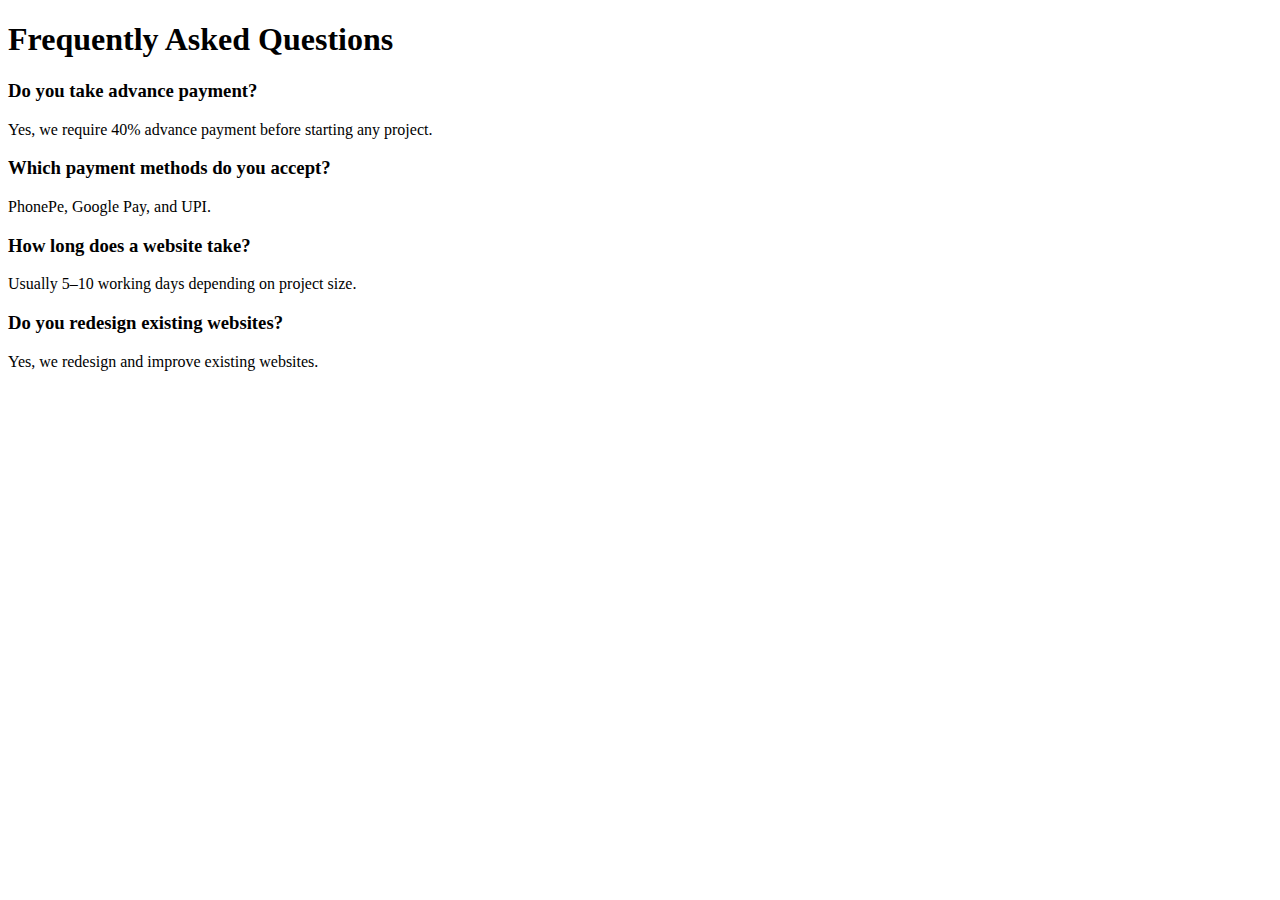
<file: faq.html>
<!DOCTYPE html>
<html lang="en">
<head>
<meta charset="UTF-8">
<title>FAQ | SM Web Studio</title>
<meta name="viewport" content="width=device-width, initial-scale=1.0">
</head>
<body>

<h1>Frequently Asked Questions</h1>

<h3>Do you take advance payment?</h3>
<p>Yes, we require 40% advance payment before starting any project.</p>

<h3>Which payment methods do you accept?</h3>
<p>PhonePe, Google Pay, and UPI.</p>

<h3>How long does a website take?</h3>
<p>Usually 5–10 working days depending on project size.</p>

<h3>Do you redesign existing websites?</h3>
<p>Yes, we redesign and improve existing websites.</p>

</body>
</html>
</file>
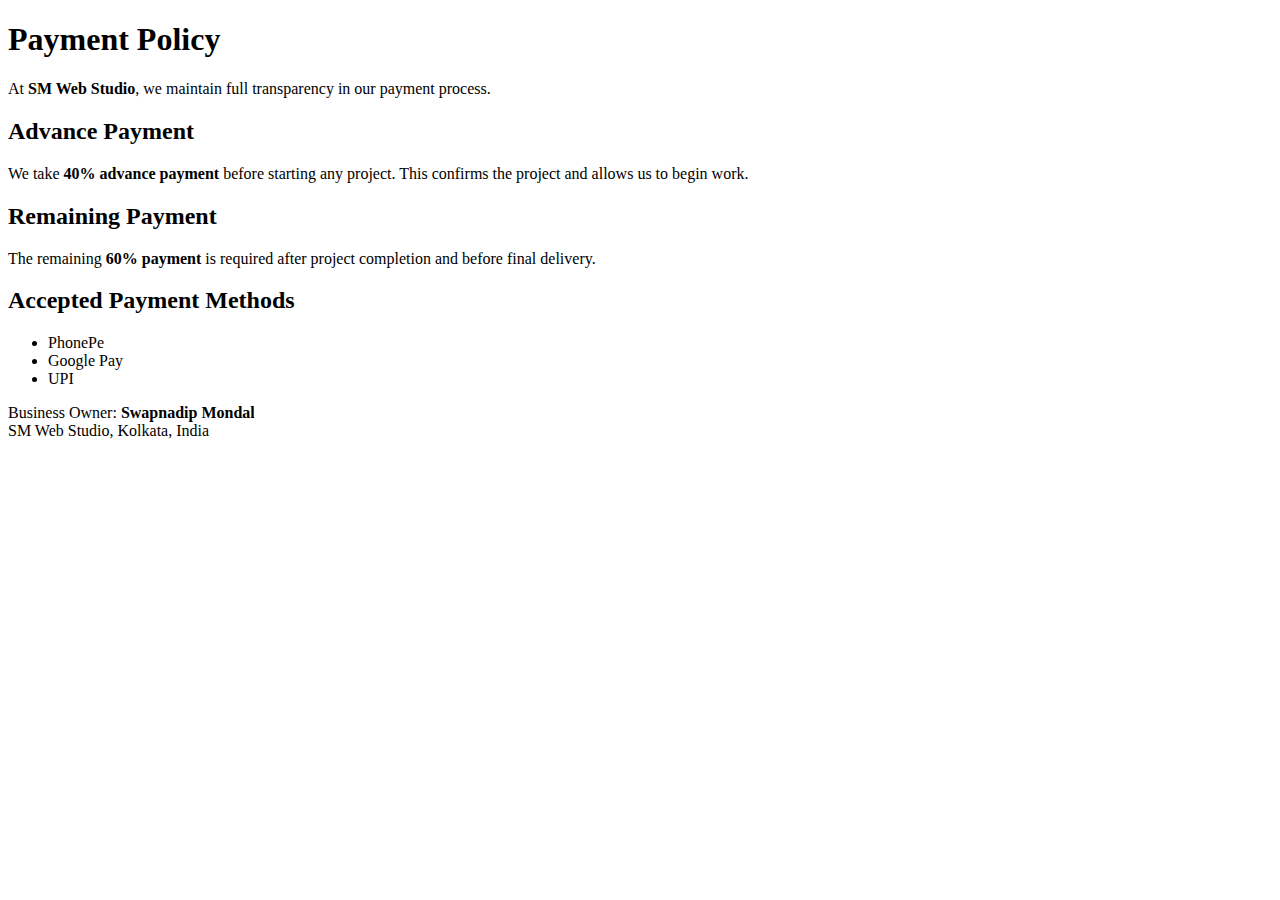
<file: payment-policy.html>
<!DOCTYPE html>
<html lang="en">
<head>
<meta charset="UTF-8">
<title>Payment Policy | SM Web Studio</title>
<meta name="viewport" content="width=device-width, initial-scale=1.0">
</head>
<body>

<h1>Payment Policy</h1>

<p>
At <strong>SM Web Studio</strong>, we maintain full transparency in our payment process.
</p>

<h2>Advance Payment</h2>
<p>
We take <strong>40% advance payment</strong> before starting any project.
This confirms the project and allows us to begin work.
</p>

<h2>Remaining Payment</h2>
<p>
The remaining <strong>60% payment</strong> is required after project completion
and before final delivery.
</p>

<h2>Accepted Payment Methods</h2>
<ul>
<li>PhonePe</li>
<li>Google Pay</li>
<li>UPI</li>
</ul>

<p>
Business Owner: <strong>Swapnadip Mondal</strong><br>
SM Web Studio, Kolkata, India
</p>

</body>
</html>
</file>
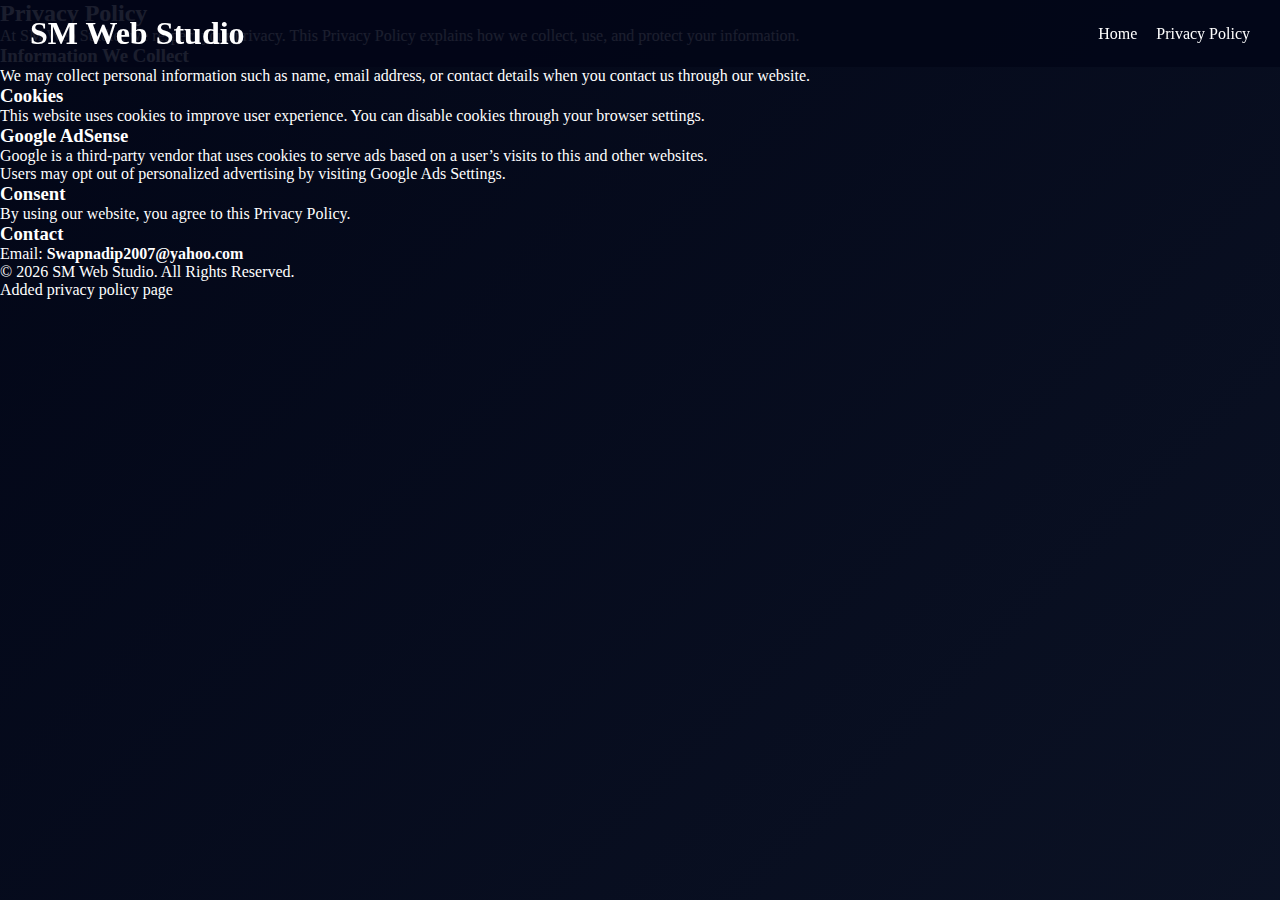
<file: privacy-policy.html>
<!DOCTYPE html>
<html lang="en">
<head>
  <meta charset="UTF-8">
  <meta name="viewport" content="width=device-width, initial-scale=1.0">
  <title>Privacy Policy | SM Web Studio</title>
  <link rel="stylesheet" href="style.css">
</head>
<body>

<header>
  <h1>SM Web Studio</h1>
  <nav>
    <a href="index.html">Home</a>
    <a href="privacy-policy.html">Privacy Policy</a>
  </nav>
</header>

<div class="container">
  <main>
    <h2>Privacy Policy</h2>

    <p>
      At SM Web Studio, we respect your privacy. This Privacy Policy explains how we
      collect, use, and protect your information.
    </p>

    <h3>Information We Collect</h3>
    <p>
      We may collect personal information such as name, email address, or contact
      details when you contact us through our website.
    </p>

    <h3>Cookies</h3>
    <p>
      This website uses cookies to improve user experience. You can disable cookies
      through your browser settings.
    </p>

    <h3>Google AdSense</h3>
    <p>
      Google is a third-party vendor that uses cookies to serve ads based on a user’s
      visits to this and other websites.
    </p>
    <p>
      Users may opt out of personalized advertising by visiting Google Ads Settings.
    </p>

    <h3>Consent</h3>
    <p>
      By using our website, you agree to this Privacy Policy.
    </p>

    <h3>Contact</h3>
    <p>
      Email: <strong>Swapnadip2007@yahoo.com</strong>
    </p>
  </main>
</div>

<footer>
  © 2026 SM Web Studio. All Rights Reserved.
</footer>

</body>
</html>
Added privacy policy page
</file>
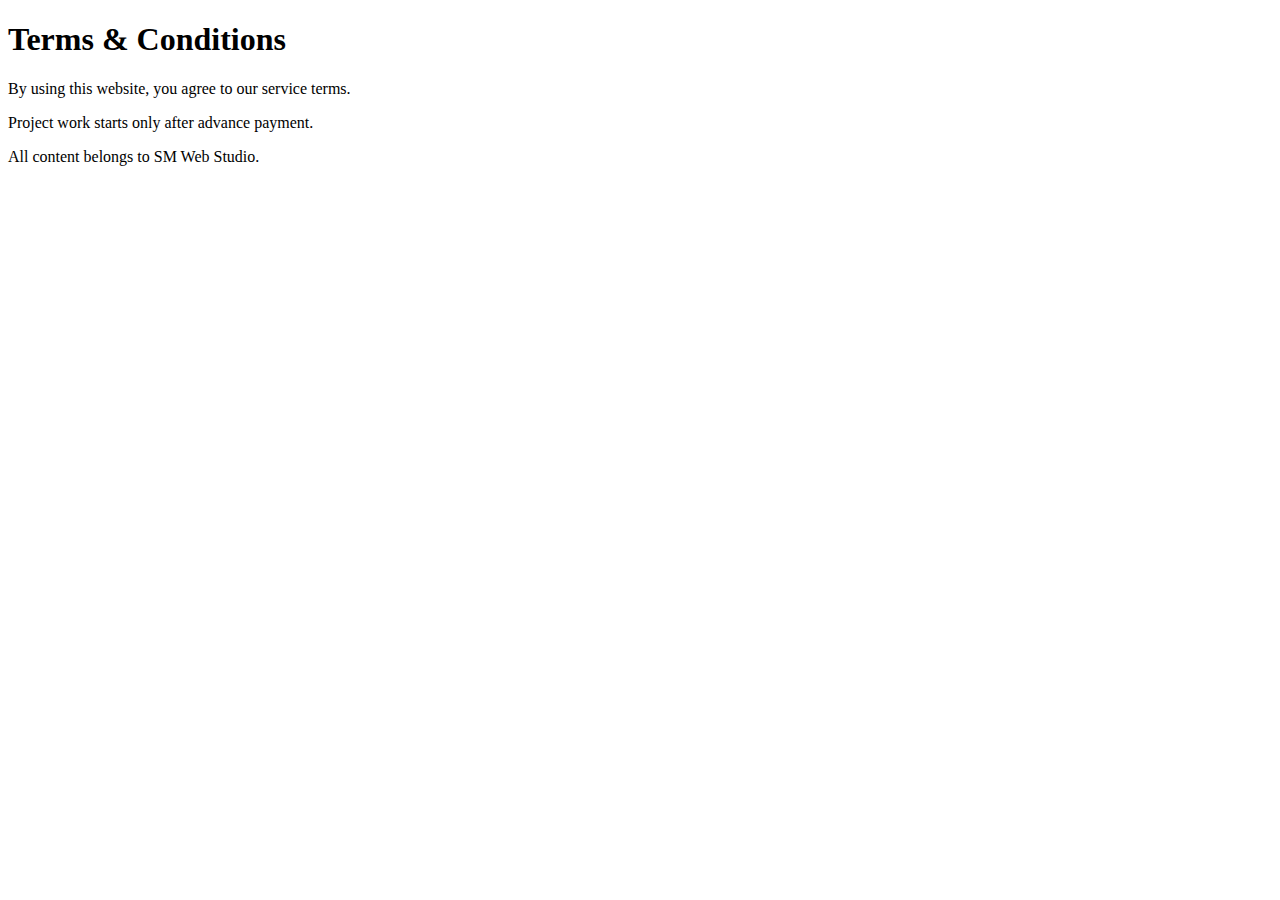
<file: terms-and-conditions.html>
<!DOCTYPE html>
<html>
<head>
<title>Terms & Conditions | SM Web Studio</title>
</head>
<body>

<h1>Terms & Conditions</h1>

<p>
By using this website, you agree to our service terms.
</p>

<p>
Project work starts only after advance payment.
</p>

<p>
All content belongs to SM Web Studio.
</p>

</body>
</html>
</file>
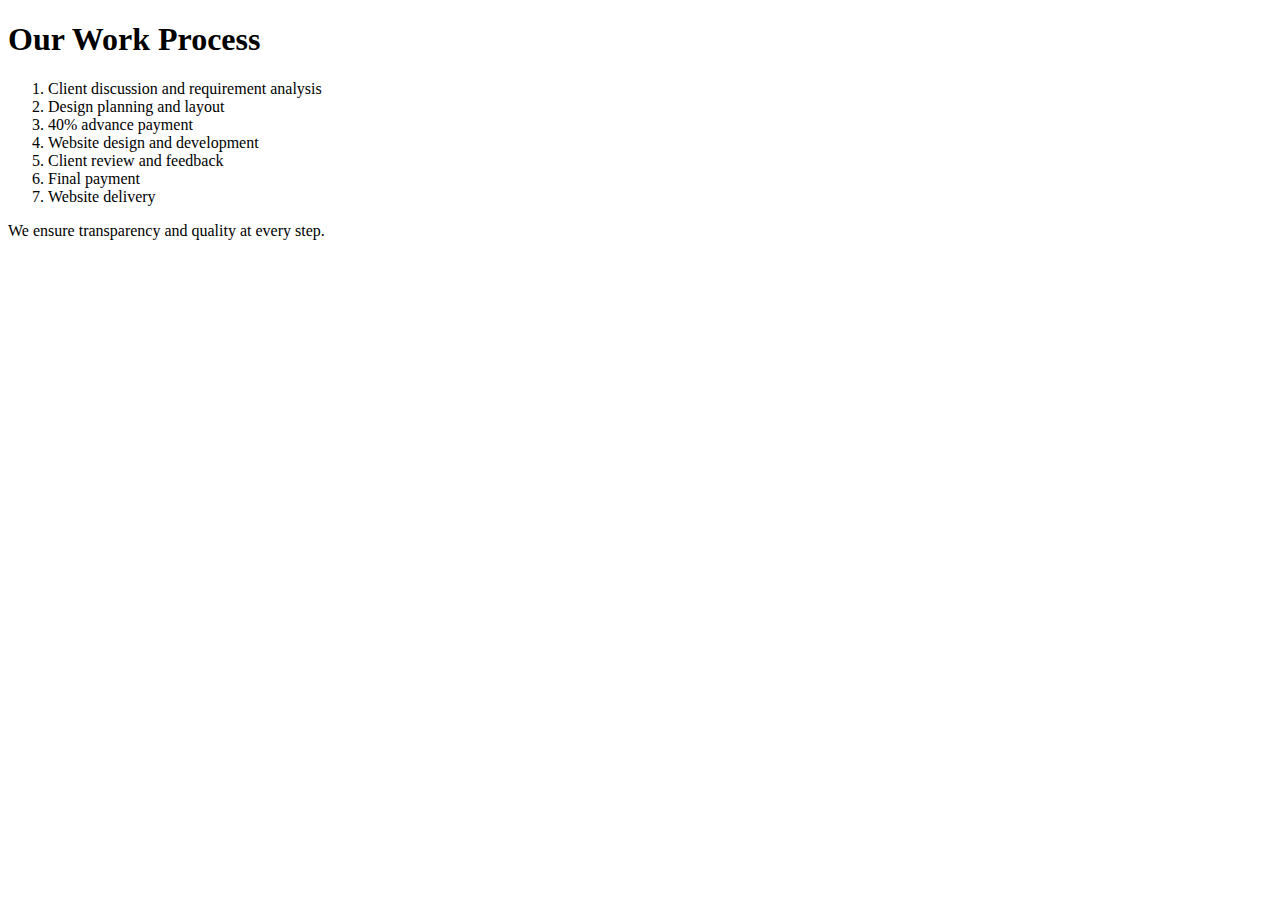
<file: work-process.html>
<!DOCTYPE html>
<html lang="en">
<head>
<meta charset="UTF-8">
<title>Our Process | SM Web Studio</title>
<meta name="viewport" content="width=device-width, initial-scale=1.0">
</head>
<body>

<h1>Our Work Process</h1>

<ol>
<li>Client discussion and requirement analysis</li>
<li>Design planning and layout</li>
<li>40% advance payment</li>
<li>Website design and development</li>
<li>Client review and feedback</li>
<li>Final payment</li>
<li>Website delivery</li>
</ol>

<p>
We ensure transparency and quality at every step.
</p>

</body>
</html>
</file>
<file: style.css>
*{margin:0;padding:0;box-sizing:border-box;font-family:Poppins}
body{
  background:linear-gradient(-45deg,#020617,#0f172a,#020617);
  background-size:400% 400%;
  animation:bg 15s ease infinite;
  color:#fff;
  scroll-behavior:smooth;
}
@keyframes bg{0%{background-position:0% 50%}50%{background-position:100% 50%}100%{background-position:0% 50%}}

header{
  position:fixed;
  top:0; left:0;
  width:100%;
  display:flex;
  justify-content:space-between;
  align-items:center;
  padding:15px 30px;
  background:rgba(2,6,23,0.9);
  z-index:100;
}
header .logo{
  font-size:1.5rem;
  font-weight:700;
  color:#38bdf8;
}
header nav a{
  color:#fff;
  margin-left:15px;
  text-decoration:none;
  font-weight:500;
}
header nav a.active{
  color:#38bdf8;
  text-decoration:underline;
}

.section{
  min-height:100vh;
  display:flex;
  flex-direction:column;
  justify-content:center;
  align-items:center;
  padding:120px 20px 60px 20px;
  position:relative;
  text-align:center;
}
.section-content{
  max-width:900px;
}
.section h1, .section h2{
  font-size:2rem;
  color:#38bdf8;
  margin-bottom:20px;
}
.section p{
  font-size:1rem;
  margin-bottom:20px;
  line-height:1.6;
}
.cards{
  display:grid;
  grid-template-columns:repeat(auto-fit,minmax(250px,1fr));
  gap:20px;
  margin-top:20px;
}
.card{
  background:rgba(255,255,255,.1);
  backdrop-filter:blur(10px);
  padding:25px;
  border-radius:18px;
  transition:transform 0.3s, background 0.3s;
  cursor:pointer;
}
.card:hover{
  transform:translateY(-10px);
  background:rgba(56,189,248,0.2);
}
.card h3{
  margin-bottom:10px;
  font-size:1.3rem;
  color:#38bdf8;
}
.card p{
  font-size:0.95rem;
  margin-bottom:10px;
}
.card b{
  font-size:1.2rem;
  color:#fff;
}

.btn{
  display:inline-block;
  margin-top:15px;
  padding:12px 30px;
  background:#38bdf8;
  color:#fff;
  font-size:18px;
  border-radius:50px;
  text-decoration:none;
  transition:transform 0.2s;
}
.btn:hover{
  transform:scale(1.1);
}

.prev-btn, .next-btn{
  position:absolute;
  bottom:20px;
  background:rgba(56,189,248,0.8);
  padding:10px 20px;
  border-radius:50px;
  cursor:pointer;
  transition:transform 0.2s;
}
.prev-btn:hover, .next-btn:hover{
  transform:scale(1.1);
}
.prev-btn{left:20px;}
.next-btn{right:20px;}

.team ul{
  list-style:none;
  margin-top:15px;
}
.team ul li:before{
  content:"✔️ ";
  margin-right:5px;
}
.logo {
  height: 100px;           /* adjust size if needed */
  display: block;          /* center the image */
  margin: 0 auto 10px;     /* spacing below logo */
  border-radius: 50%;      /* optional round photo */
}
.btn:hover {
  transform: scale(1.05);
  box-shadow: 0 5px 20px rgba(0,0,0,0.3);
}

[data-aos] {
  opacity:0;
  transition-property: opacity, transform;
}
</file>
